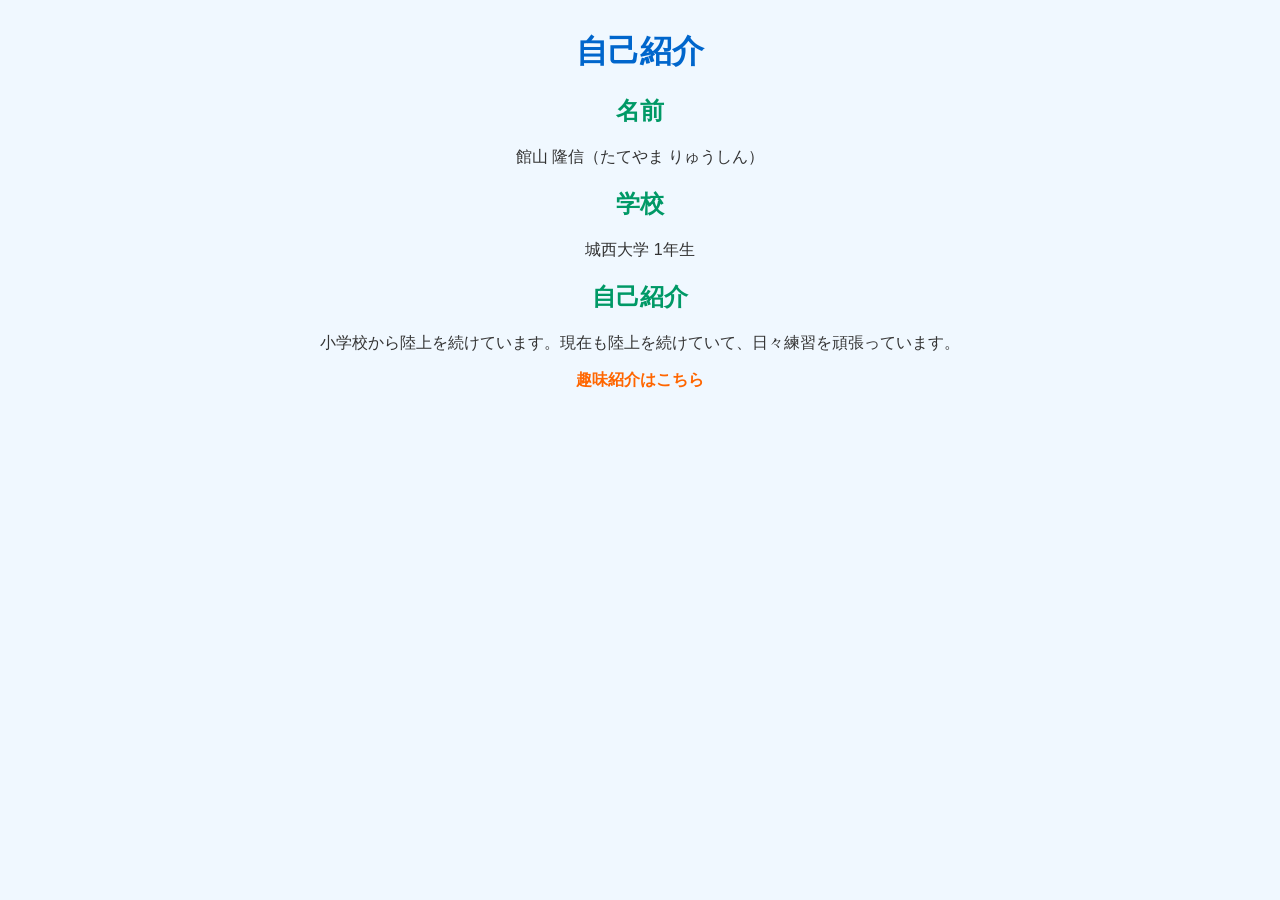
<file: index.html>
<!DOCTYPE html>
<html lang="ja">
<head>
    <meta charset="UTF-8">
    <meta name="viewport" content="width=device-width, initial-scale=1.0">
    <title>自己紹介</title>
    <link rel="stylesheet" href="style.css">
</head>
<body>

    <h1>自己紹介</h1>

    <h2>名前</h2>
    <p>館山 隆信（たてやま りゅうしん）</p>

    <h2>学校</h2>
    <p>城西大学 1年生</p>

    <h2>自己紹介</h2>
    <p>小学校から陸上を続けています。現在も陸上を続けていて、日々練習を頑張っています。</p>

    <p><a href="hobby.html">趣味紹介はこちら</a></p>

</body>
</html>
</file>
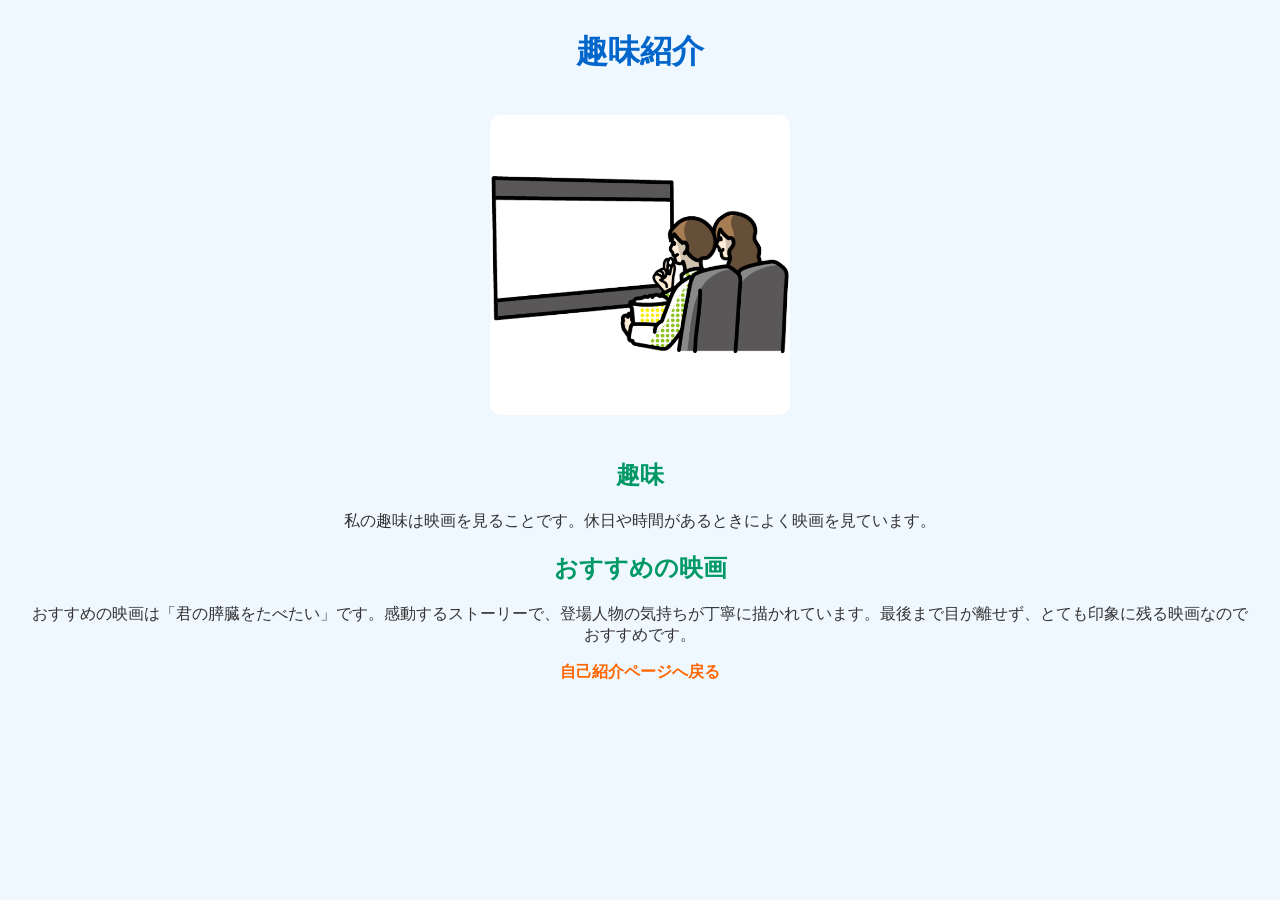
<file: hobby.html>
<!DOCTYPE html>
<html lang="ja">
<head>
    <meta charset="UTF-8">
    <meta name="viewport" content="width=device-width, initial-scale=1.0">
    <title>趣味紹介</title>
    <link rel="stylesheet" href="style.css">
</head>
<body>

    <h1>趣味紹介</h1>
    <img src="image/image.jpg.png" alt="映画のイメージ" width="300">
    <h2>趣味</h2>
    <p>私の趣味は映画を見ることです。休日や時間があるときによく映画を見ています。</p>

    <h2>おすすめの映画</h2>
    <p>おすすめの映画は「君の膵臓をたべたい」です。感動するストーリーで、登場人物の気持ちが丁寧に描かれています。最後まで目が離せず、とても印象に残る映画なのでおすすめです。</p>

    <p><a href="index.html">自己紹介ページへ戻る</a></p>

</body>
</html>
</file>
<file: style.css>
body {
    font-family: Arial, sans-serif;
    background-color: #f0f8ff;
    color: #333333;
    text-align: center;
    margin: 30px;
}

h1 {
    color: #0066cc;
}

h2 {
    color: #009966;
}

img {
    border-radius: 10px;
    margin: 20px 0;
}

a {
    color: #ff6600;
    text-decoration: none;
    font-weight: bold;
}

a:hover {
    color: #cc0000;
}
</file>
